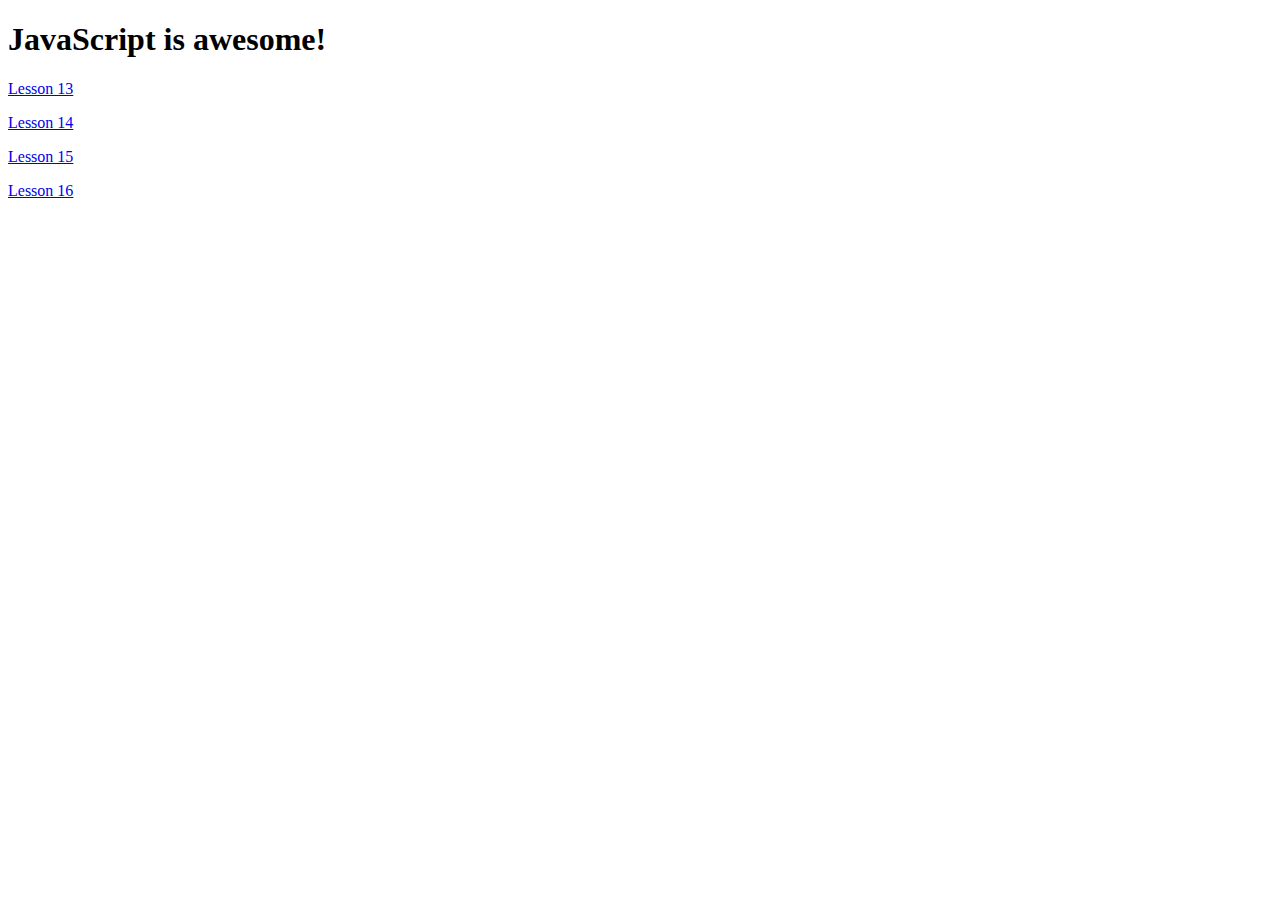
<file: index.html>
<!DOCTYPE html>
<html lang="en">
  <head>
    <meta charset="UTF-8" />
    <meta name="viewport" content="width=device-width, initial-scale=1.0" />
    <title>Repeta rules!</title>
    <link
      rel="stylesheet"
      href="https://cdnjs.cloudflare.com/ajax/libs/modern-normalize/1.0.0/modern-normalize.min.css"
      integrity="sha512-ISS7cAi1PEhQ8jnbJpJZMd29NlhNj4AWYyLOSp2CE/CsHxTCu+r+t0D2yoJudVrd0/8fTVPUVDzY5Tvli75u/g=="
      crossorigin="anonymous"
    />
  </head>
  <body>
    <h1 class="title">JavaScript is awesome!</h1>

    <p><a href="./lesson-13.html">Lesson 13</a></p>
    <p><a href="./lesson-14.html">Lesson 14</a></p>
    <p><a href="./lesson-15.html">Lesson 15</a></p>
    <p><a href="./lesson-16.html">Lesson 16</a></p>

    <!-- <script src="./js/lesson-4.js" type="module"></script> -->
    <!-- <script src="./js/lesson-5.js" type="module"></script> -->
    <!-- <script src="./js/lesson-6.js" type="module"></script> -->
    <!-- <script src="./js/lesson-7.js" type="module"></script> -->
    <!-- <script src="./js/lesson-8.js" type="module"></script> -->
    <!-- <script src="./js/lesson-9.js" type="module"></script> -->
    <!-- <script src="./js/lesson-11.js" type="module"></script> -->
    <!-- <script src="./js/lesson-12.js" type="module"></script> -->
    <!-- <script src="./js/test.js" type="module"></script> -->
    <!-- <script src="./js/lexical-env.js" type="module"></script> -->
    <!-- <script src="./js/closure.js" type="module"></script> -->
    <!-- <script src="./js/map.js" type="module"></script> -->
  </body>
</html>
</file>
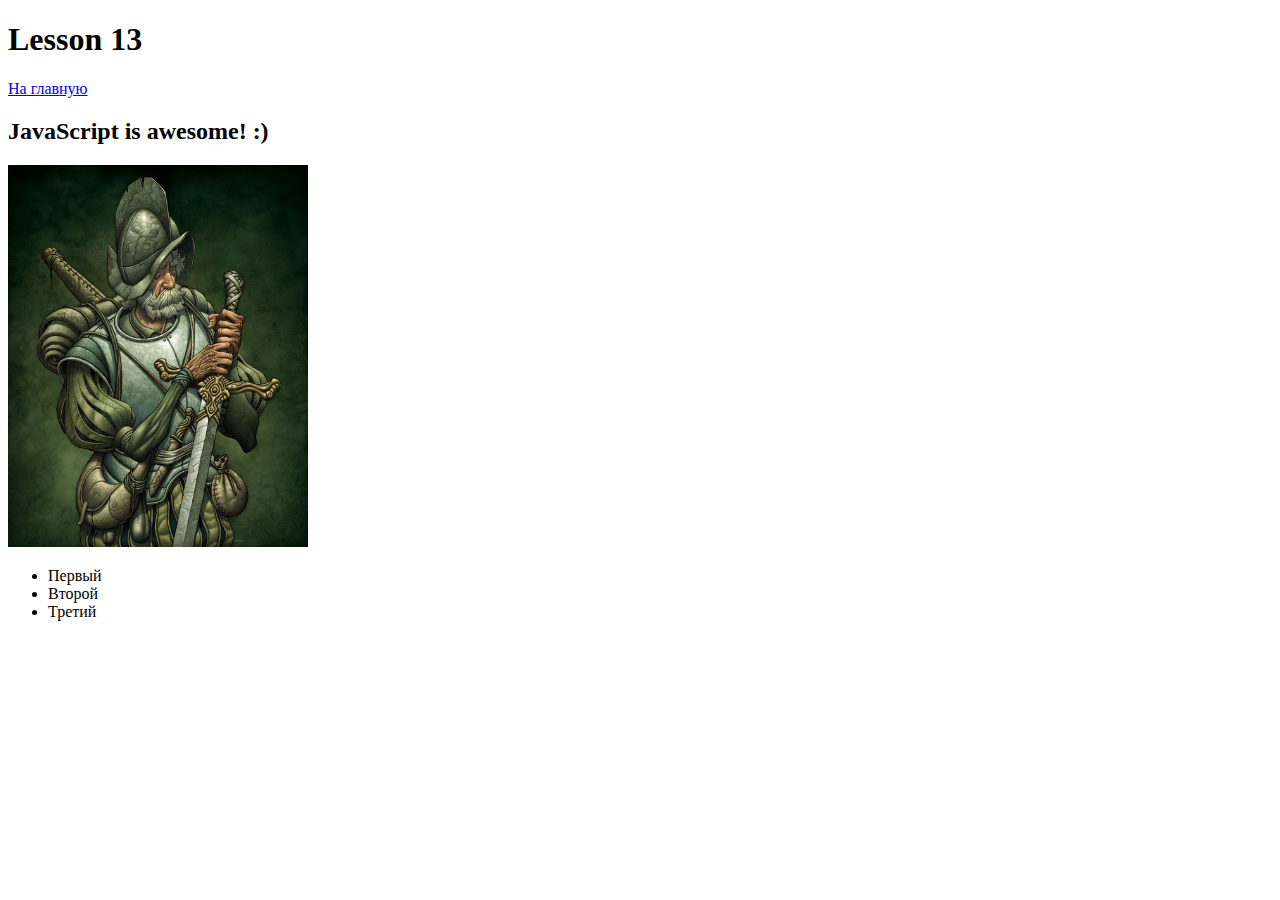
<file: lesson-13.html>
<!DOCTYPE html>
<html lang="en">
  <head>
    <meta charset="UTF-8" />
    <meta name="viewport" content="width=device-width, initial-scale=1.0" />
    <title>Lesson 13</title>
  </head>
  <body>
    <h1>Lesson 13</h1>
    <a href="/">На главную</a>
    <h2>JavaScript is awesome!</h2>
    <img
      src="../images/Conquistador.jpg"
      alt="It's me"
      width="300px"
      data-image="shown"
    />
    <ul class="list">
      <li class="list-item">Первый</li>
      <li class="list-item">Второй</li>
      <li class="list-item">Третий</li>
    </ul>
    <script src="../js/lesson-13.js" type="module"></script>
  </body>
</html>
</file>
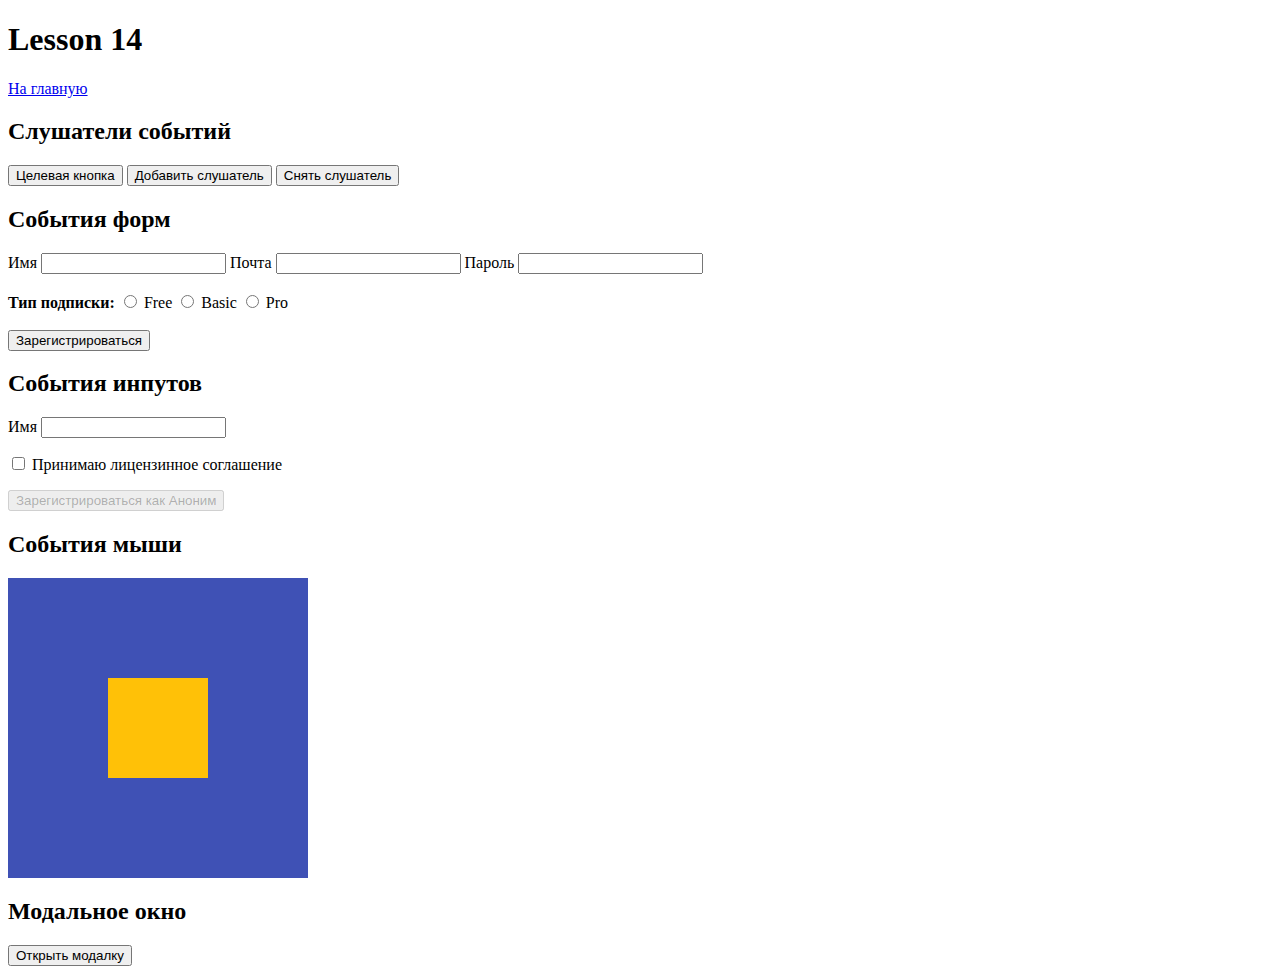
<file: lesson-14.html>
<!DOCTYPE html>
<html lang="en">
  <head>
    <meta charset="UTF-8" />
    <meta name="viewport" content="width=device-width, initial-scale=1.0" />
    <title>Lesson 14</title>
    <link rel="stylesheet" href="./css/lesson-14.css" />
  </head>
  <body>
    <h1>Lesson 14</h1>
    <p><a href="/">На главную</a></p>

    <!-- Слушатели событий -->
    <h2>Слушатели событий</h2>

    <button type="button" class="js-target-btn">Целевая кнопка</button>
    <button type="button" class="js-add-listener">Добавить слушатель</button>
    <button type="button" class="js-remove-listener">Снять слушатель</button>

    <!-- События форм -->
    <h2>События форм</h2>

    <form class="js-register-form" autocomplete="off">
      <div role="group">
        <label>
          Имя
          <input type="text" name="name" />
        </label>
        <label>
          Почта
          <input type="email" name="email" />
        </label>
        <label>
          Пароль
          <input type="password" name="password" />
        </label>
      </div>

      <br />
      <div role="group">
        <b>Тип подписки:</b>
        <label>
          <input type="radio" name="subscription" value="free" />
          Free
        </label>
        <label>
          <input type="radio" name="subscription" value="basic" />
          Basic
        </label>
        <label>
          <input type="radio" name="subscription" value="pro" />
          Pro
        </label>
      </div>

      <br />
      <button type="submit">Зарегистрироваться</button>
    </form>

    <!-- События инпутов -->
    <h2>События инпутов</h2>

    <label>
      Имя
      <input type="text" class="js-input" />
    </label>
    <p>
      <label>
        <input type="checkbox" class="js-license" />
        Принимаю лицензинное соглашение
      </label>
    </p>
    <button type="submit" disabled class="js-button">
      Зарегистрироваться как <span>Аноним</span>
    </button>

    <!-- События мыши -->
    <h2>События мыши</h2>
    <div class="box js-box">
      <div class="inner-box"></div>
    </div>

    <!-- Модальное окно -->
    <h2>Модальное окно</h2>

    <button class="button" data-action="open-modal">Открыть модалку</button>
    <div class="backdrop js-backdrop">
      <div class="modal">
        <h2>Modal window</h2>
        <p>
          In user interface design for computer applications, a modal window is
          a graphical control element subordinate to an application's main
          window. It creates a mode that disables the main window but keeps it
          visible, with the modal window as a child window in front of it. Users
          must interact with the modal window before they can return to the
          parent application. This avoids interrupting the workflow on the main
          window. Modal windows are sometimes called heavy windows or modal
          dialogs because they often display a dialog box.
        </p>
        <button type="button" class="button" data-action="close-modal">
          Закрыть модалку
        </button>
      </div>
    </div>

    <script src="./js/lesson-14.js" type="module"></script>
  </body>
</html>
</file>
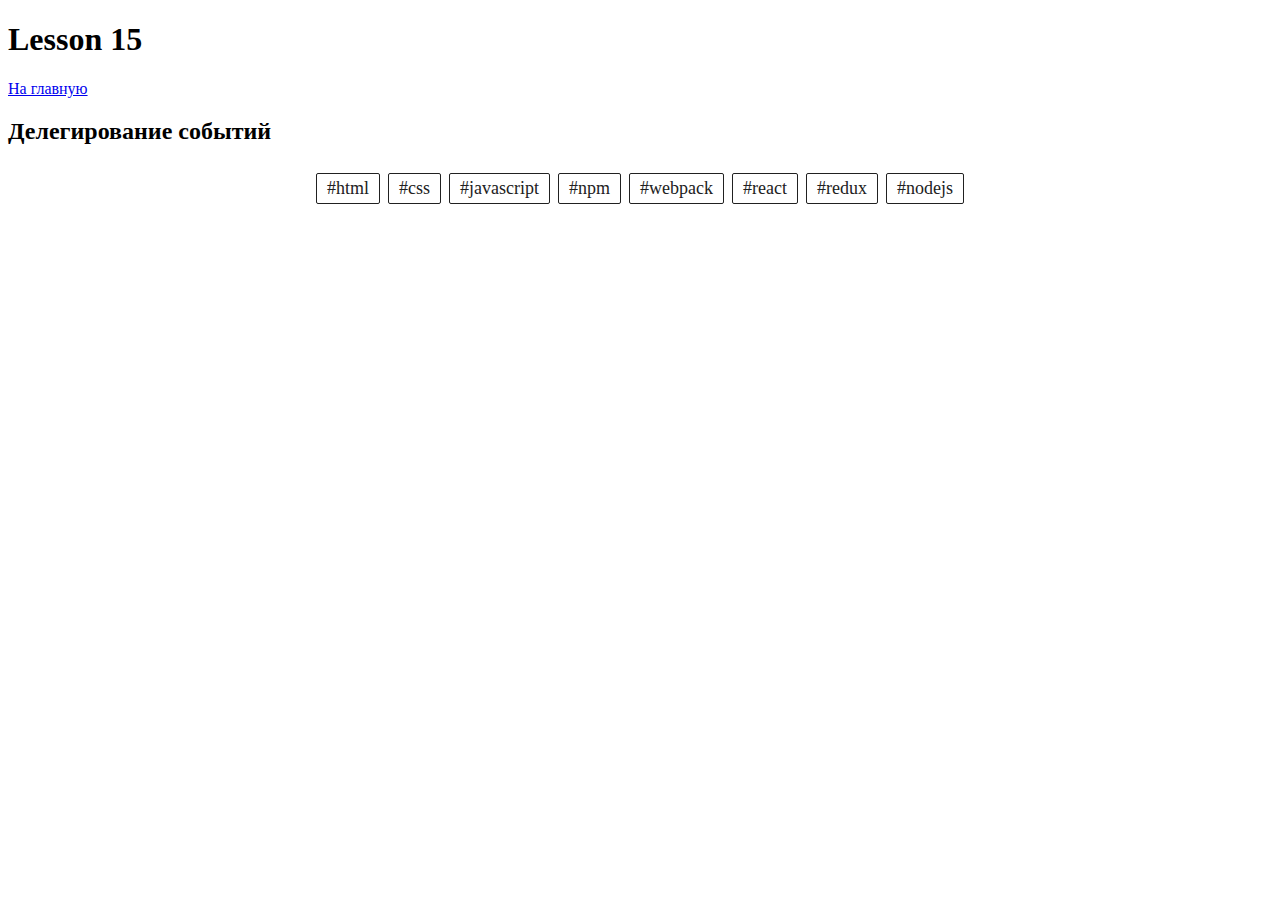
<file: lesson-15.html>
<!DOCTYPE html>
<html lang="en">
  <head>
    <meta charset="UTF-8" />
    <meta name="viewport" content="width=device-width, initial-scale=1.0" />
    <title>Lesson 15</title>
    <link rel="stylesheet" href="./css/lesson-15.css" />
  </head>
  <body>
    <h1>Lesson 15</h1>
    <p><a href="/">На главную</a></p>

    <!-- Делегирование событий -->
    <h2>Делегирование событий</h2>

    <ul class="tags js-tags">
      <li class="tags__item">
        <button class="tags__btn" data-value="html">#html</button>
      </li>
      <li class="tags__item">
        <button class="tags__btn" data-value="css">#css</button>
      </li>
      <li class="tags__item">
        <button class="tags__btn" data-value="javascript">#javascript</button>
      </li>
      <li class="tags__item">
        <button class="tags__btn" data-value="npm">#npm</button>
      </li>
      <li class="tags__item">
        <button class="tags__btn" data-value="webpack">#webpack</button>
      </li>
      <li class="tags__item">
        <button class="tags__btn" data-value="react">#react</button>
      </li>
      <li class="tags__item">
        <button class="tags__btn" data-value="redux">#redux</button>
      </li>
      <li class="tags__item">
        <button class="tags__btn" data-value="nodejs">#nodejs</button>
      </li>
    </ul>

    <p class="js-active-tag"></p>

    <script src="./js/lesson-15.js" type="module"></script>
  </body>
</html>
</file>
<file: css/lesson-14.css>
/* События мыши */

.box {
  display: flex;
  align-items: center;
  justify-content: center;
  width: 300px;
  height: 300px;
  background-color: #3f51b5;
  transition: background-color 200ms ease-in;
}

.box--active {
  background-color: #009688;
}

.inner-box {
  width: 100px;
  height: 100px;
  background-color: #ffc107;
}

/* Модальное окно */

body.show-modal .backdrop {
  opacity: 1;
  visibility: visible;
  pointer-events: initial;
}

body.show-modal .modal {
  transform: scale(1);
}

.backdrop {
  display: flex;
  justify-content: center;
  align-items: center;
  position: fixed;
  top: 0;
  left: 0;
  width: 100vw;
  height: 100vh;
  background-color: rgba(0, 0, 0, 0.3);
  z-index: 999;

  opacity: 0;
  visibility: hidden;
  pointer-events: none;
  transition: opacity 200ms ease-in-out, visibility 200ms ease-in-out;
}

.modal {
  padding: 24px;
  border-radius: 4px;
  max-width: 640px;
  width: 100%;
  min-height: 320px;
  background-color: #fff;
  box-shadow: 0px 1px 3px 0px rgba(0, 0, 0, 0.2),
    0px 1px 1px 0px rgba(0, 0, 0, 0.14), 0px 2px 1px -1px rgba(0, 0, 0, 0.12);

  transform: scale(1.1);
  transition: transform 200ms ease-in-out;
}
</file>
<file: css/lesson-15.css>
/* Делегирование событий */

.tags {
  display: flex;
  flex-wrap: wrap;
  align-items: center;
  justify-content: center;
  margin: 0;
  padding: 8px;
  background-color: #fff;
  list-style: none;
  user-select: none;
}

.tags__item {
  margin-right: 4px;
  margin-left: 4px;
}

.tags__btn {
  border: 1px solid #212121;
  display: inline-block;
  vertical-align: top;
  border-radius: 2px;
  padding: 4px 10px 4px;

  font-size: 18px;
  font-family: inherit;
  color: #212121;
  font-weight: 500;
  text-align: center;
  white-space: nowrap;
  text-decoration: none;
  outline: none;

  background-color: #fff;
  cursor: pointer;
}

.tags__btn--active {
  color: #fff;
  background-color: #3f51b5;
}
</file>
